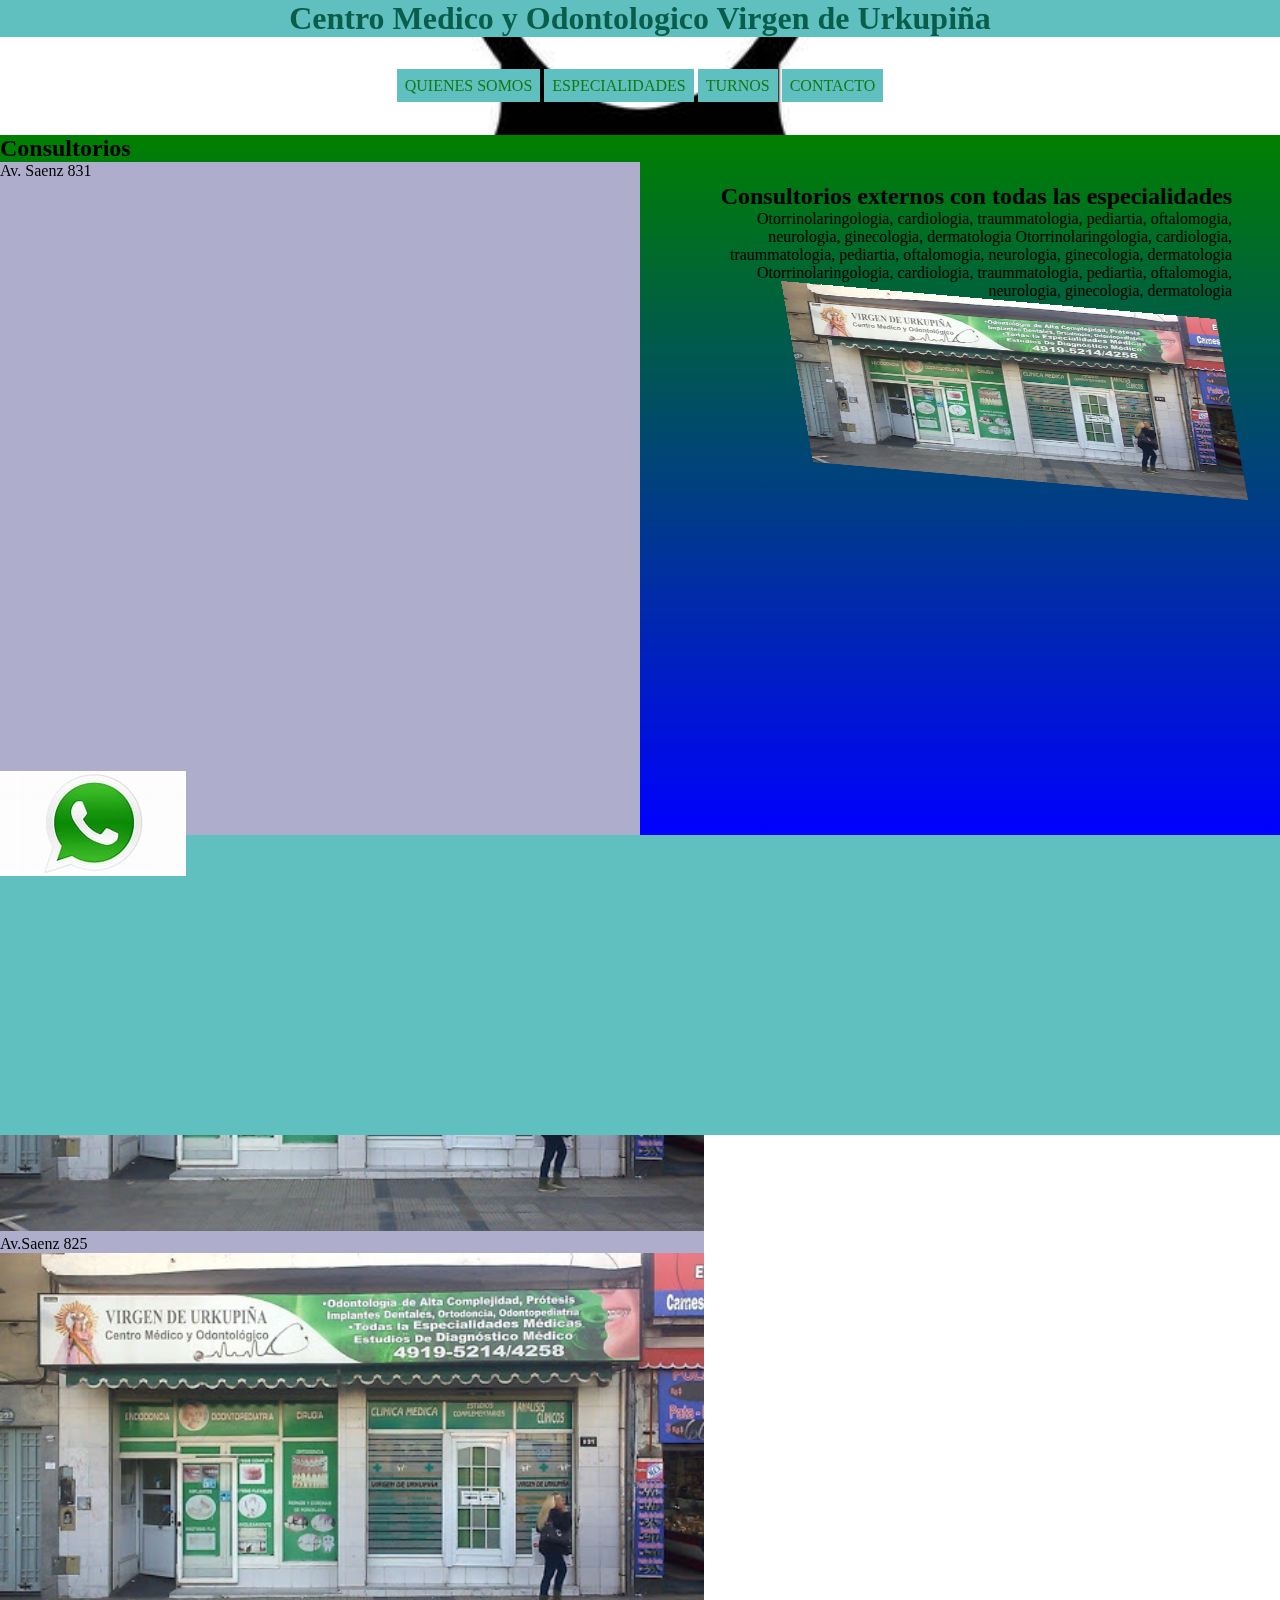
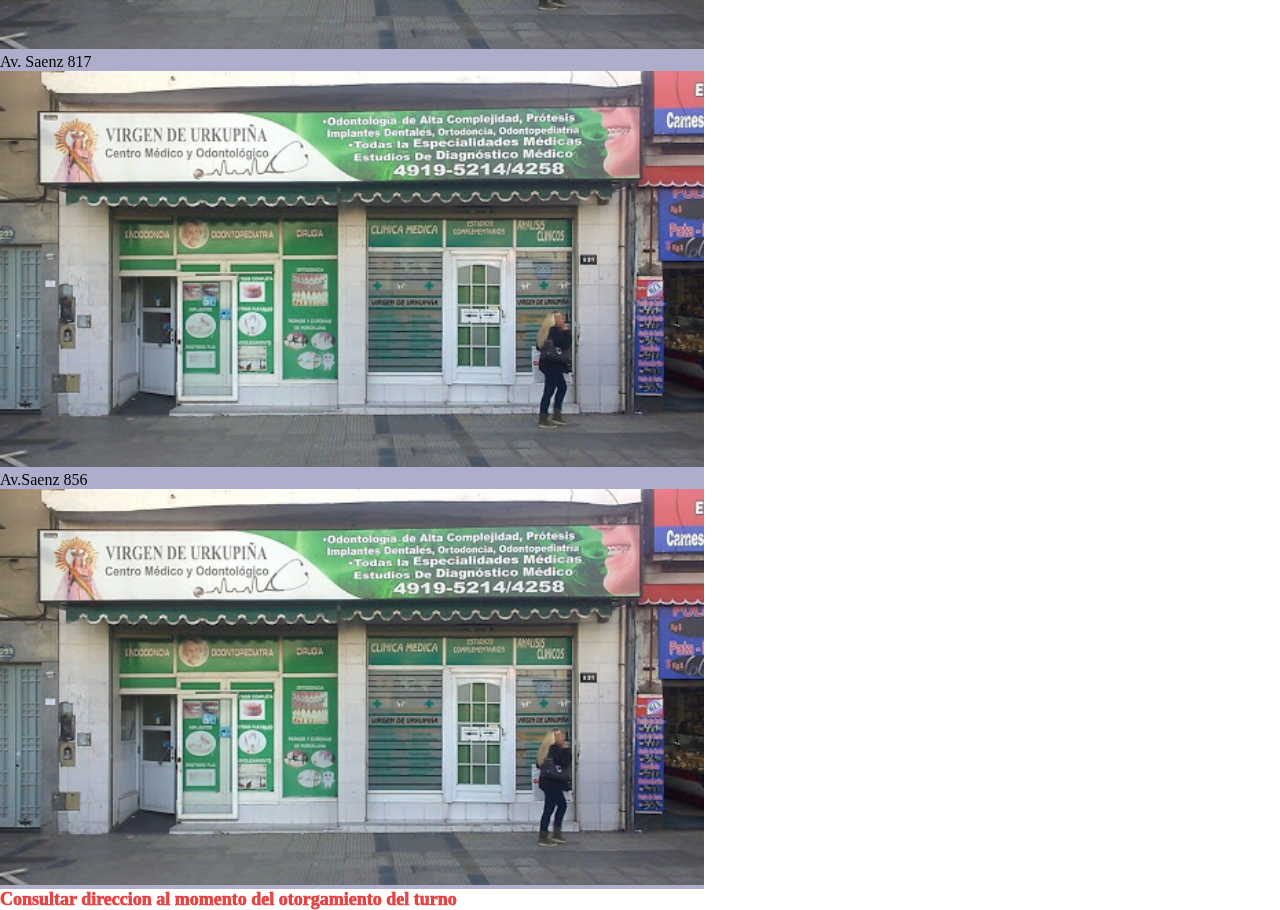
<file: index.html>
<!DOCTYPE html>
<html lang="en">

<head>
    <meta charset="UTF-8">
    <meta http-equiv="X-UA-Compatible" content="IE=edge">
    <meta name="viewport" content="width= , initial-scale=1.0">
    <title> Centro Medico y Odontologico </title>
    <link rel="shortcut icon" href="./centromedico/VIRGEN-DE-URKUPINA-2019.jpg" type="image/x-icon">

    <link href="https://cdn.jsdelivr.net/npm/bootstrap@5.2.0-beta1/dist/css/bootstrap.min.css" rel="stylesheet"
        integrity="sha384-0evHe/X+R7YkIZDRvuzKMRqM+OrBnVFBL6DOitfPri4tjfHxaWutUpFmBp4vmVor" crossorigin="anonymous">

    <link rel="stylesheet" href="./estilos.css">

</head>

<body>


    <header>

        <h1 class="header__titulo" id="titulo"><a href="./index.html"> Centro Medico y Odontologico Virgen de Urkupiña</a></h1>

        <nav class="header__navbar ">

            <ul>
                <li id="quienes"><a href="quienessomos.html" >Quienes somos</a> </li>

                <li id="especialidad"><a href="especialidades.html" >especialidades</a> </li>

                <l id="turnos"><a href="turnos.html" >turnos</a> </li>

                <li id="contacto"><a href="contacto.html" >contacto</a> </li>
            </ul>
        </nav>

       

    </header>


    <section class="especialidades">

        <h2>Consultorios externos con todas las especialidades</h2>

        <p>

            Otorrinolaringologia, cardiologia, traummatologia, pediartia, oftalomogia, neurologia, ginecologia,
            dermatologia
            Otorrinolaringologia, cardiologia, traummatologia, pediartia, oftalomogia, neurologia, ginecologia,
            dermatologia
            Otorrinolaringologia, cardiologia, traummatologia, pediartia, oftalomogia, neurologia, ginecologia,
            dermatologia

        </p>

        <img src="./centromedico/IMG-20150729-WA0024.jpg" alt="fachada">
        <iframe width="560" height="315" src="https://www.youtube.com/embed/pS16GC5CIjA" title="YouTube video player"
            frameborder="0"
            allow="accelerometer; autoplay; clipboard-write; encrypted-media; gyroscope; picture-in-picture"
            allowfullscreen></iframe>

    </section>


    <section class="consultorios">

    
        <h2 class="container-fluid"> Consultorios </h2>
        <div class="row">
            <div class="col-lg-6 col-md-6 col-xs-12 fondodirecciones ">
                Av. Saenz 831
                <img src="./centromedico/IMG-20150729-WA0024.jpg" class="imagen831"alt="">
            </div>
            <div class="col-lg-6 col-md-6 col-xs-12 fondodirecciones">
                Av.Saenz 825
                <img src="./centromedico/IMG-20150729-WA0024.jpg" class="imagen831" alt="">
            </div>
            <div class="col-lg-6 col-md-6 col-xs-12 fondodirecciones">
                Av. Saenz 817
                <img src="./centromedico/IMG-20150729-WA0024.jpg"class="imagen831" alt="">
            </div>
            <div class="col-lg-6 col-md-6 col-xs-12 fondodirecciones">
                Av.Saenz 856
                <img src="./centromedico/IMG-20150729-WA0024.jpg"class="imagen831" alt="">
            </div>

        </div>
        <div class="row">
            <div class="col-lg-12 col-md-12 col-xs-12 consultardireccion">
               <p> Consultar direccion al momento del otorgamiento del turno</p>
            </div>

        </div>

    </section>



    <footer id="abajo" class="footer">

        <ul class="footer__viñetas">

            <li><a href="https://www.facebook.com/CentroMedicoVu">entontranos en Facebook</a></li>
            <li><a
                    href="https://www.google.com/maps/place/Virgen+de+Urkupi%C3%B1a/@-34.6499943,-58.4188385,17z/data=!3m1!4b1!4m5!3m4!1s0x95bccb759c12d471:0x2a77939898edbbc2!8m2!3d-34.6499943!4d-58.4166498">Ubicacion</a>
            </li>
            <iframe
                src="https://www.google.com/maps/embed?pb=!1m18!1m12!1m3!1d3282.1864363051027!2d-58.418838484769104!3d-34.64999428044765!2m3!1f0!2f0!3f0!3m2!1i1024!2i768!4f13.1!3m3!1m2!1s0x95bccb759c12d471%3A0x2a77939898edbbc2!2sVirgen%20de%20Urkupi%C3%B1a!5e0!3m2!1ses!2sar!4v1655597267896!5m2!1ses!2sar"
                width="600" height="450" style="border:0;" allowfullscreen="" loading="lazy"
                referrerpolicy="no-referrer-when-downgrade"></iframe>


        </ul>


    </footer>

    <div class="wht">
        <a href="https://api.whatsapp.com/send?phone=1140752364"><img src="./centromedico/wht.jpg" alt=""></a>

    </div>

    <script src="https://cdn.jsdelivr.net/npm/bootstrap@5.2.0-beta1/dist/js/bootstrap.bundle.min.js"
        integrity="sha384-pprn3073KE6tl6bjs2QrFaJGz5/SUsLqktiwsUTF55Jfv3qYSDhgCecCxMW52nD2"
        crossorigin="anonymous"></script>

</body>

</html>
</file>
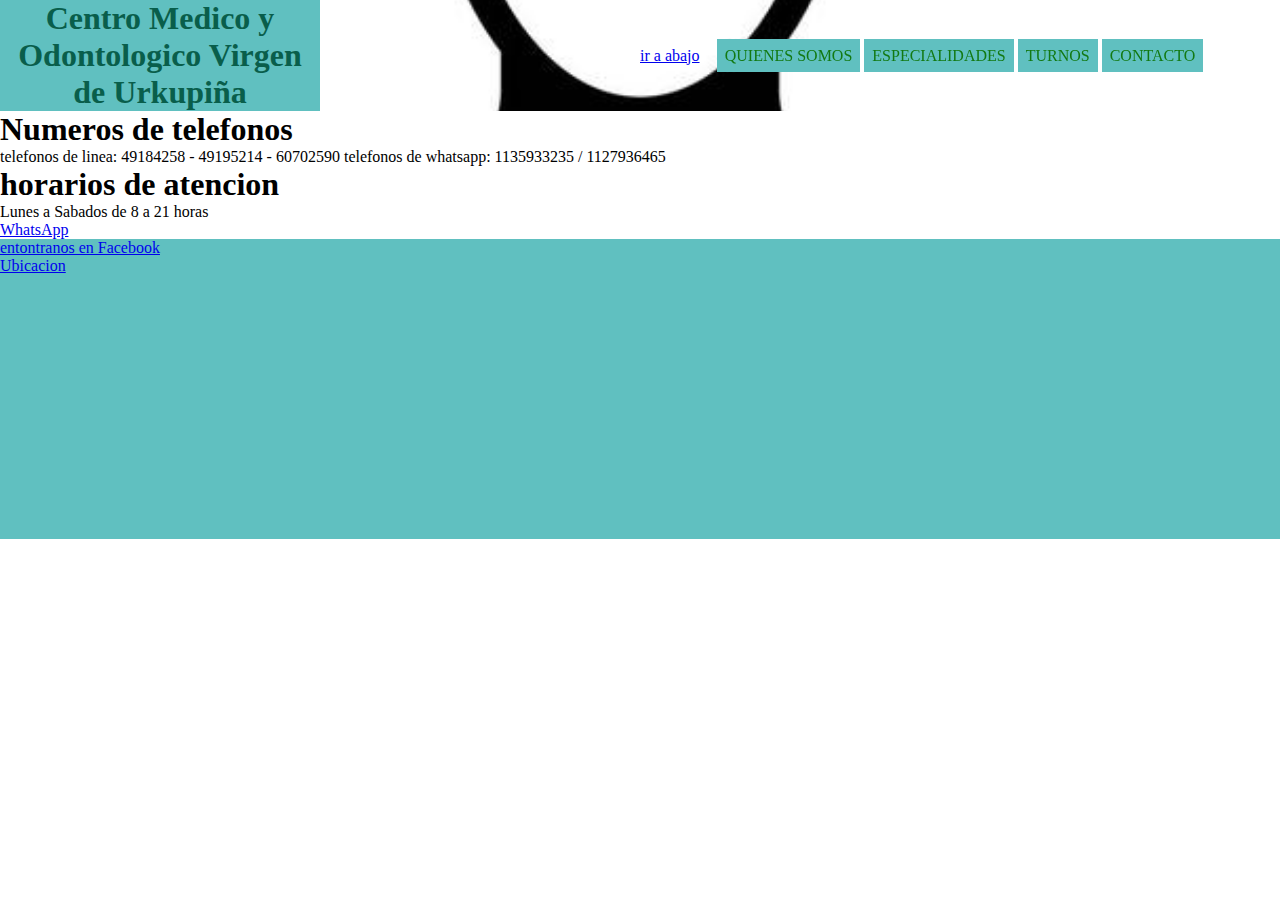
<file: contacto.html>
<!DOCTYPE html>
<html lang="en">
<head>
    <meta charset="UTF-8">
    <meta http-equiv="X-UA-Compatible" content="IE=edge">
    <meta name="viewport" content="width=device-width, initial-scale=1.0">
    <title>Contacto</title>
    <link rel="shortcut icon" href="./centromedico/VIRGEN-DE-URKUPINA-2019.jpg" type="image/x-icon">
    <link rel="stylesheet" href="estilos.css">
</head>

<body>


    <header>
        
        <h1 class="header__titulo"><a href="./index.html"> Centro Medico y Odontologico Virgen de Urkupiña</a></h1>

        <nav class="header__navbar" >

            <ul>
                <li><a href="quienessomos.html">Quienes somos</a> </li>

                <li><a href="especialidades.html">especialidades</a> </li>
            
                <li><a href="turnos.html">turnos</a> </li>
            
                <li><a href="contacto.html">contacto</a> </li>
            </ul>
        </nav>

        <p><a href="#abajo" class=>ir a abajo</a></p>

    </header>


    <section>
    <h1>Numeros de telefonos</h1>

    telefonos de linea: 49184258 - 49195214 - 60702590
    telefonos de whatsapp: 1135933235 / 1127936465
</section>

    <section>
        <h1>horarios de atencion</h1>

    Lunes a Sabados de 8 a 21 horas
</section>

    <aside><a href="https://api.whatsapp.com/send?phone=1540752364">WhatsApp</a>
</aside>

    <footer id="abajo" class="footer">

        <ul class="footer__viñetas">
        
        <li><a href="https://www.facebook.com/CentroMedicoVu">entontranos en Facebook</a></li>
        <li><a href="https://www.google.com/maps/place/Virgen+de+Urkupi%C3%B1a/@-34.6499943,-58.4188385,17z/data=!3m1!4b1!4m5!3m4!1s0x95bccb759c12d471:0x2a77939898edbbc2!8m2!3d-34.6499943!4d-58.4166498">Ubicacion</a></li>
        <iframe src="https://www.google.com/maps/embed?pb=!1m18!1m12!1m3!1d3282.1864363051027!2d-58.418838484769104!3d-34.64999428044765!2m3!1f0!2f0!3f0!3m2!1i1024!2i768!4f13.1!3m3!1m2!1s0x95bccb759c12d471%3A0x2a77939898edbbc2!2sVirgen%20de%20Urkupi%C3%B1a!5e0!3m2!1ses!2sar!4v1655597267896!5m2!1ses!2sar" width="600" height="450" style="border:0;" allowfullscreen="" loading="lazy" referrerpolicy="no-referrer-when-downgrade"></iframe>
    
    
       
    </ul>
    </footer>
      
</body>
</html>
</file>
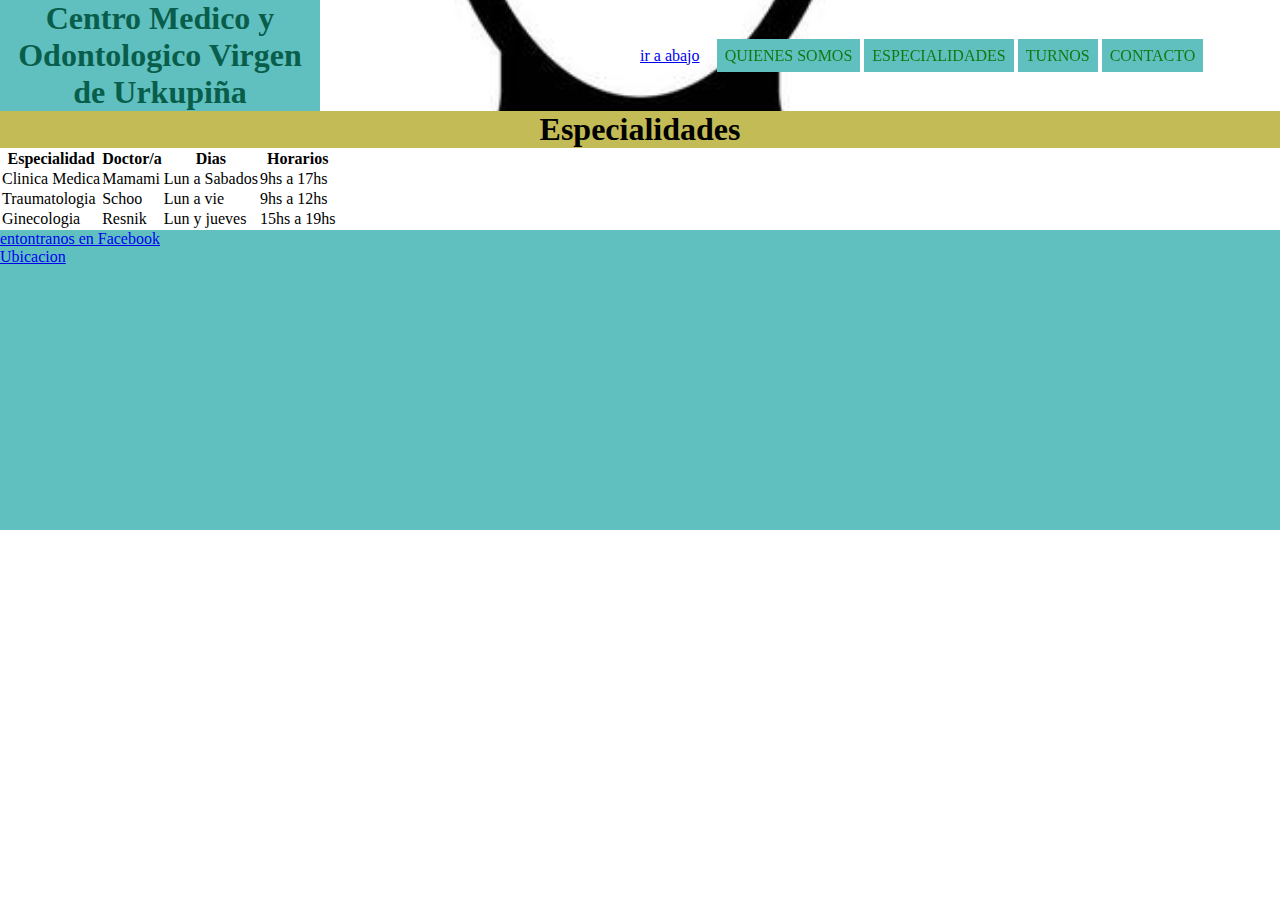
<file: especialidades.html>
<!DOCTYPE html>
<html lang="en">
<head>
    <meta charset="UTF-8">
    <meta http-equiv="X-UA-Compatible" content="IE=edge">
    <meta name="viewport" content="width=device-width, initial-scale=1.0">
    <title>Especialidades</title>
    <link rel="shortcut icon" href="./centromedico/VIRGEN-DE-URKUPINA-2019.jpg" type="image/x-icon">
    <link rel="stylesheet" href="estilos.css">
</head>
<body>

    <header>
        
        <h1 class="header__titulo"><a href="./index.html"> Centro Medico y Odontologico Virgen de Urkupiña</a></h1>

        <nav class="header__navbar" >

            <ul>
                <li><a href="quienessomos.html">Quienes somos</a> </li>

                <li><a href="especialidades.html">especialidades</a> </li>
            
                <li><a href="turnos.html">turnos</a> </li>
            
                <li><a href="contacto.html">contacto</a> </li>
            </ul>
        </nav>

        <p><a href="#abajo" class=>ir a abajo</a></p>

    </header>

<section class="especialidadesurk">
 <h1 class="especialidadesurk__titulo">Especialidades</h1>


<table class="especialidadesurk__tablas" >

<tr>
<th>Especialidad</th>
<th>Doctor/a</th>
<th>Dias</th>
<th>Horarios</th>
</tr>

<tr>
<td>Clinica Medica</td>
<td>Mamami</td>
<td>Lun a Sabados</td>
<td>9hs a 17hs</td>
</tr>

<tr>
<td>Traumatologia</td>
<td>Schoo</td>
<td>Lun a vie</td>
<td>9hs a 12hs</td>

</tr>

<tr>
<td>Ginecologia</td>
<td>Resnik</td>
<td>Lun y jueves</td>
<td>15hs a 19hs</td>

</tr>
</table>
    </section>


<footer id="abajo" class="footer">

    <ul class="footer__viñetas">
    
    <li><a href="https://www.facebook.com/CentroMedicoVu">entontranos en Facebook</a></li>
    <li><a href="https://www.google.com/maps/place/Virgen+de+Urkupi%C3%B1a/@-34.6499943,-58.4188385,17z/data=!3m1!4b1!4m5!3m4!1s0x95bccb759c12d471:0x2a77939898edbbc2!8m2!3d-34.6499943!4d-58.4166498">Ubicacion</a></li>
    <iframe src="https://www.google.com/maps/embed?pb=!1m18!1m12!1m3!1d3282.1864363051027!2d-58.418838484769104!3d-34.64999428044765!2m3!1f0!2f0!3f0!3m2!1i1024!2i768!4f13.1!3m3!1m2!1s0x95bccb759c12d471%3A0x2a77939898edbbc2!2sVirgen%20de%20Urkupi%C3%B1a!5e0!3m2!1ses!2sar!4v1655597267896!5m2!1ses!2sar" width="600" height="450" style="border:0;" allowfullscreen="" loading="lazy" referrerpolicy="no-referrer-when-downgrade"></iframe>


   
</ul>
</footer>



</body>
</html>
</file>
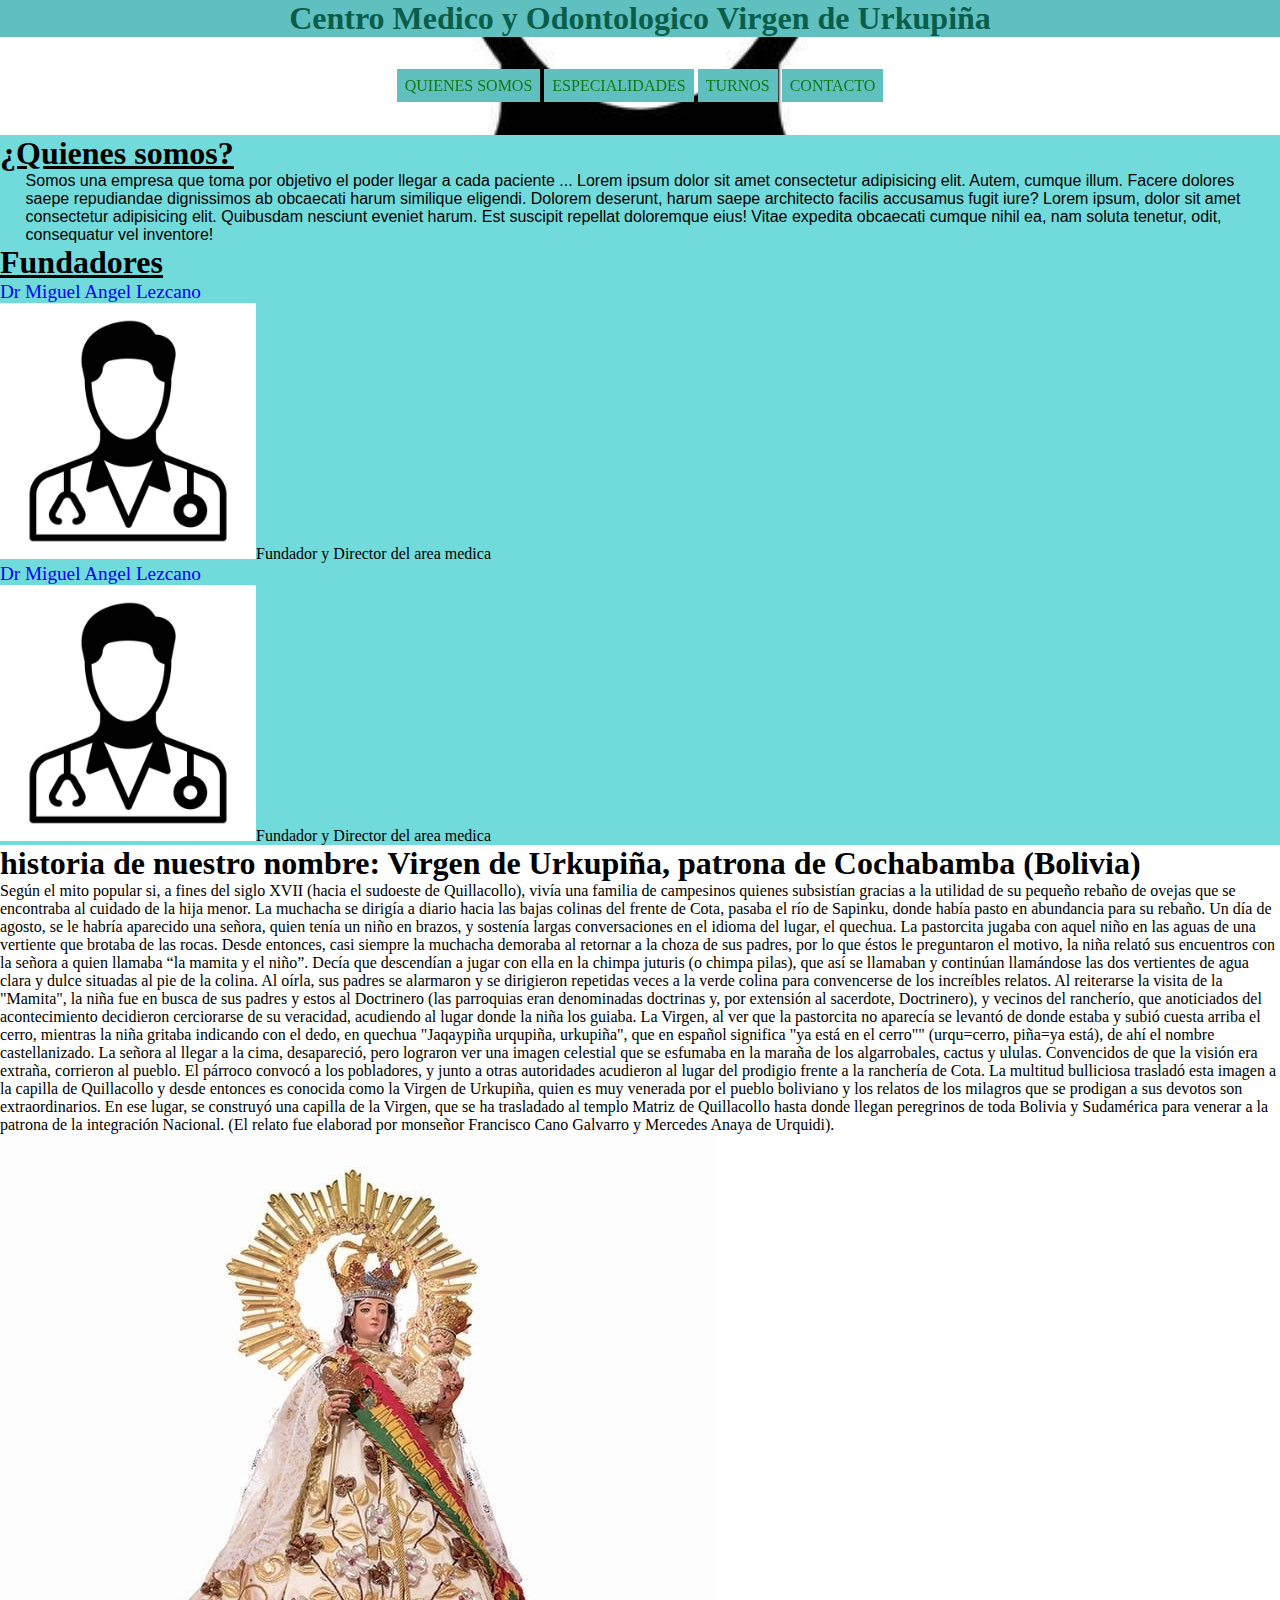
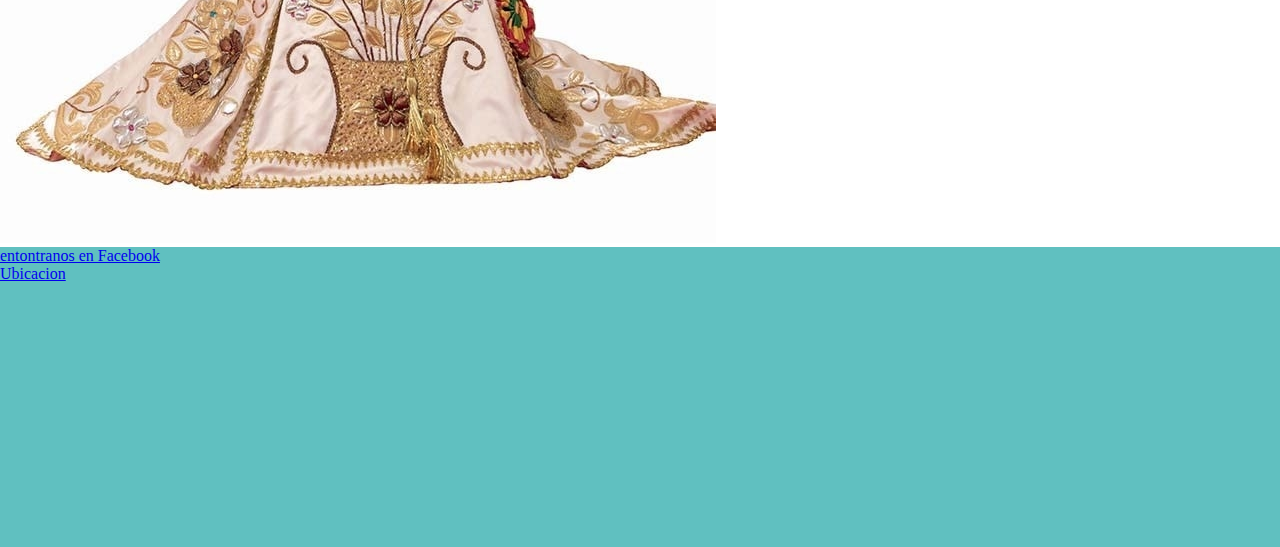
<file: quienessomos.html>
<!DOCTYPE html>
<html lang="en">

<head>
    <meta charset="UTF-8">
    <meta http-equiv="X-UA-Compatible" content="IE=edge">
    <meta name="viewport" content="width=device-width, initial-scale=1.0">
    <title>Conocenos</title>
    <link href="https://cdn.jsdelivr.net/npm/bootstrap@5.2.0-beta1/dist/css/bootstrap.min.css" rel="stylesheet"
        integrity="sha384-0evHe/X+R7YkIZDRvuzKMRqM+OrBnVFBL6DOitfPri4tjfHxaWutUpFmBp4vmVor" crossorigin="anonymous">

    <link rel="stylesheet" href="estilos.css">
    <link rel="shortcut icon" href="./centromedico/VIRGEN-DE-URKUPINA-2019.jpg" type="image/x-icon">
</head>

<body>


    <header>

        <h1 class="header__titulo" id="titulo"><a href="./index.html"> Centro Medico y Odontologico Virgen de Urkupiña</a></h1>

        <nav class="header__navbar ">

            <ul>
                <li id="quienes"><a href="quienessomos.html" >Quienes somos</a> </li>

                <li id="especialidad"><a href="especialidades.html" >especialidades</a> </li>

                <l id="turnos"><a href="turnos.html" >turnos</a> </li>

                <li id="contacto"><a href="contacto.html" >contacto</a> </li>
            </ul>
        </nav>

       

    </header>


    <section class="quienes ">
        <h1 class="quienes__titulo">¿Quienes somos?</h1>
        <p class="quienes__texto">
        Somos una empresa que toma por objetivo el poder llegar a cada paciente ...
        Lorem ipsum dolor sit amet consectetur adipisicing elit. Autem, cumque illum. Facere dolores saepe
        repudiandae dignissimos ab obcaecati harum similique eligendi. Dolorem deserunt, harum saepe architecto
        facilis accusamus fugit iure?
        Lorem ipsum, dolor sit amet consectetur adipisicing elit. Quibusdam nesciunt eveniet harum. Est suscipit
        repellat doloremque eius! Vitae expedita obcaecati cumque nihil ea, nam soluta tenetur, odit, consequatur
        vel inventore!
    </p>

    </section>


   <div class="fundadores container-fluid">

    <h1 class="fundadores__titulo" >Fundadores</h1>

<div class="row">
    <div class="col-lg-6 col-md-6 col-xs-12">
        <p class="fundadores__tabla--resaltado">Dr Miguel Angel Lezcano</p>
        <p><img src="./centromedico/stock-vector-doctor-icon-glyph-design.jpg" class="imagenfunda"alt="imagendoctor">Fundador y Director del area medica</p>
    </div>

    <div class="col-lg-6 col-md-6 col-xs-12">
        <p class="fundadores__tabla--resaltado">Dr Miguel Angel Lezcano</p>
        <p><img src="./centromedico/stock-vector-doctor-icon-glyph-design.jpg" class="imagenfunda"alt="imagendoctor">Fundador y Director del area medica</p>
    </div>

</div>

</div>




    <section>
        <h1>historia de nuestro nombre: Virgen de Urkupiña, patrona de Cochabamba (Bolivia)</h1>


        Según el mito popular si, a fines del siglo XVII (hacia el sudoeste de Quillacollo), vivía una familia de
        campesinos quienes subsistían gracias a la utilidad de su pequeño rebaño de ovejas que se encontraba al cuidado
        de la hija menor. La muchacha se dirigía a diario hacia las bajas colinas del frente de Cota, pasaba el río de
        Sapinku, donde había pasto en abundancia para su rebaño. Un día de agosto, se le habría aparecido una señora,
        quien tenía un niño en brazos, y sostenía largas conversaciones en el idioma del lugar, el quechua. La
        pastorcita jugaba con aquel niño en las aguas de una vertiente que brotaba de las rocas.

        Desde entonces, casi siempre la muchacha demoraba al retornar a la choza de sus padres, por lo que éstos le
        preguntaron el motivo, la niña relató sus encuentros con la señora a quien llamaba “la mamita y el niño”. Decía
        que descendían a jugar con ella en la chimpa juturis (o chimpa pilas), que así se llamaban y continúan
        llamándose las dos vertientes de agua clara y dulce situadas al pie de la colina. Al oírla, sus padres se
        alarmaron y se dirigieron repetidas veces a la verde colina para convencerse de los increíbles relatos.

        Al reiterarse la visita de la "Mamita", la niña fue en busca de sus padres y estos al Doctrinero (las parroquias
        eran denominadas doctrinas y, por extensión al sacerdote, Doctrinero), y vecinos del rancherío, que anoticiados
        del acontecimiento decidieron cerciorarse de su veracidad, acudiendo al lugar donde la niña los guiaba. La
        Virgen, al ver que la pastorcita no aparecía se levantó de donde estaba y subió cuesta arriba el cerro, mientras
        la niña gritaba indicando con el dedo, en quechua "Jaqaypiña urqupiña, urkupiña", que en español significa "ya
        está en el cerro"" (urqu=cerro, piña=ya está), de ahí el nombre castellanizado. La señora al llegar a la cima,
        desapareció, pero lograron ver una imagen celestial que se esfumaba en la maraña de los algarrobales, cactus y
        ululas. Convencidos de que la visión era extraña, corrieron al pueblo. El párroco convocó a los pobladores, y
        junto a otras autoridades acudieron al lugar del prodigio frente a la ranchería de Cota. La multitud bulliciosa
        trasladó esta imagen a la capilla de Quillacollo y desde entonces es conocida como la Virgen de Urkupiña, quien
        es muy venerada por el pueblo boliviano y los relatos de los milagros que se prodigan a sus devotos son
        extraordinarios. En ese lugar, se construyó una capilla de la Virgen, que se ha trasladado al templo Matriz de
        Quillacollo hasta donde llegan peregrinos de toda Bolivia y Sudamérica para venerar a la patrona de la
        integración Nacional. (El relato fue elaborad por monseñor Francisco Cano Galvarro y Mercedes Anaya de Urquidi).

<img src="./centromedico/VIRGEN-DE-URKUPINA-2019.jpg" alt="imgvirgen">
    
    </section>

    <footer id="abajo" class="footer">

        <ul class="footer__viñetas">
        
        <li><a href="https://www.facebook.com/CentroMedicoVu">entontranos en Facebook</a></li>
        <li><a href="https://www.google.com/maps/place/Virgen+de+Urkupi%C3%B1a/@-34.6499943,-58.4188385,17z/data=!3m1!4b1!4m5!3m4!1s0x95bccb759c12d471:0x2a77939898edbbc2!8m2!3d-34.6499943!4d-58.4166498">Ubicacion</a></li>
        <iframe src="https://www.google.com/maps/embed?pb=!1m18!1m12!1m3!1d3282.1864363051027!2d-58.418838484769104!3d-34.64999428044765!2m3!1f0!2f0!3f0!3m2!1i1024!2i768!4f13.1!3m3!1m2!1s0x95bccb759c12d471%3A0x2a77939898edbbc2!2sVirgen%20de%20Urkupi%C3%B1a!5e0!3m2!1ses!2sar!4v1655597267896!5m2!1ses!2sar" width="600" height="450" style="border:0;" allowfullscreen="" loading="lazy" referrerpolicy="no-referrer-when-downgrade"></iframe>
    
    
       
    </ul>
    </footer>
    <script src="https://cdn.jsdelivr.net/npm/bootstrap@5.2.0-beta1/dist/js/bootstrap.bundle.min.js"
    integrity="sha384-pprn3073KE6tl6bjs2QrFaJGz5/SUsLqktiwsUTF55Jfv3qYSDhgCecCxMW52nD2"
    crossorigin="anonymous"></script>
</body>



</html>
</file>
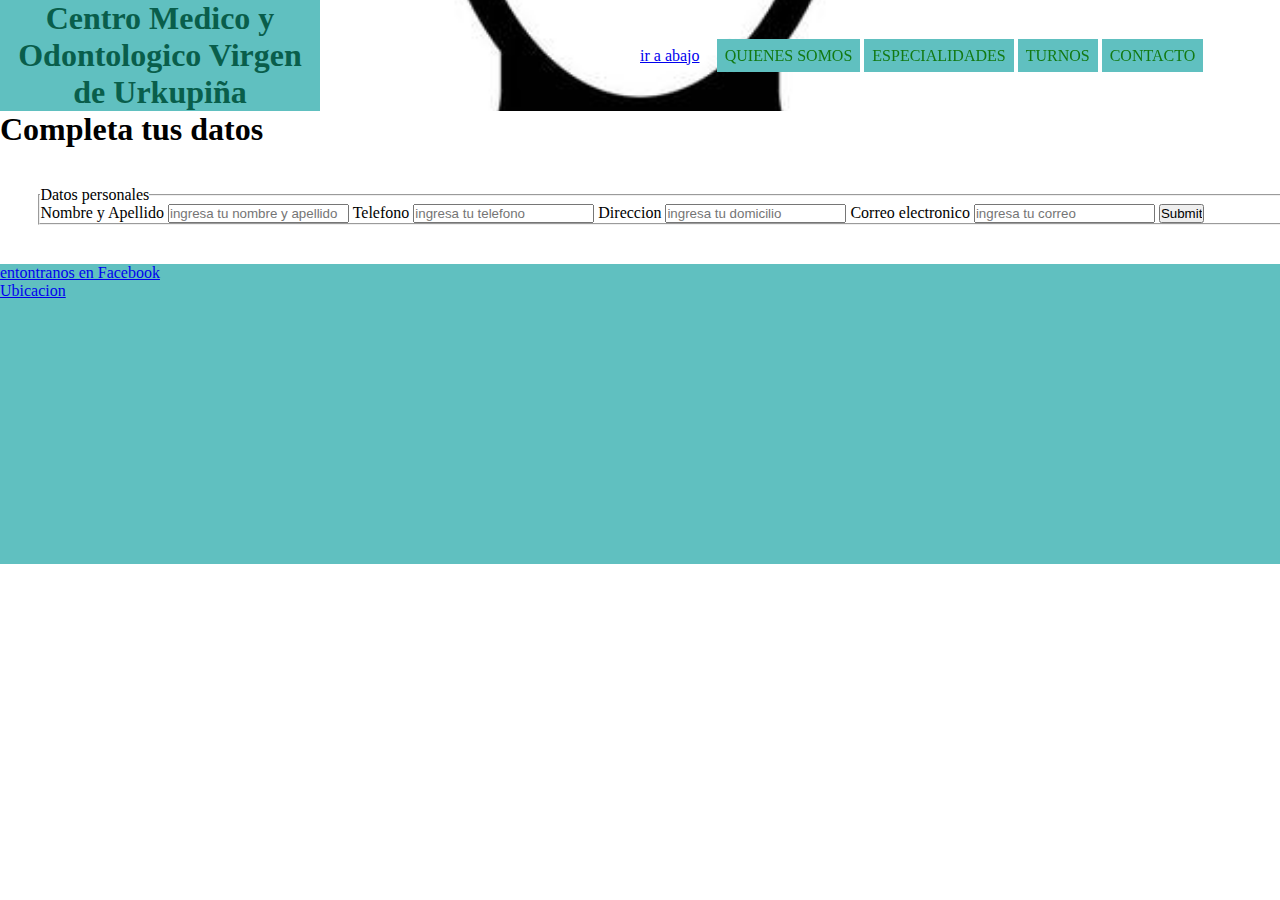
<file: turnos.html>
<!DOCTYPE html>
<html lang="en">

<head>
    <meta charset="UTF-8">
    <meta http-equiv="X-UA-Compatible" content="IE=edge">
    <meta name="viewport" content="width=device-width, initial-scale=1.0">
    <title>Formulario</title>
    <link rel="shortcut icon" href="./centromedico/VIRGEN-DE-URKUPINA-2019.jpg" type="image/x-icon">
    <link rel="stylesheet" href="estilos.css">
</head>

<body>

    <header>

        <h1 class="header__titulo"><a href="./index.html"> Centro Medico y Odontologico Virgen de Urkupiña</a></h1>

        <nav class="header__navbar">

            <ul>
                <li><a href="quienessomos.html">Quienes somos</a> </li>

                <li><a href="especialidades.html">especialidades</a> </li>

                <li><a href="turnos.html">turnos</a> </li>

                <li><a href="contacto.html">contacto</a> </li>
            </ul>
        </nav>

        <p><a href="#abajo" class=>ir a abajo</a></p>

    </header>

<section class="formulario">

    <h1 class="formulario__titulo">Completa tus datos</h1>

    <form action="" class="formulario__datos">

        <fieldset class="formulario__datospersonales">
            <legend>Datos personales</legend>

            <label for="nombre">Nombre y Apellido</label>
            <input type="text" name="nombre" placeholder="ingresa tu nombre y apellido" required>
            
            <label for="telefono">Telefono</label>
            <input type="number" name="telefono" placeholder="ingresa tu telefono" required>
            
            <label for="direccion">Direccion</label>
            <input type="text" name="direccion" placeholder="ingresa tu domicilio" required>
            
            <label for="mail">Correo electronico</label>
            <input type="email" name="mail" placeholder="ingresa tu correo">
            <input type="submit">
        </fieldset>

    </form>

</section>
    <footer id="abajo" class="footer">

        <ul class="footer__viñetas">

            <li><a href="https://www.facebook.com/CentroMedicoVu">entontranos en Facebook</a></li>
            <li><a
                    href="https://www.google.com/maps/place/Virgen+de+Urkupi%C3%B1a/@-34.6499943,-58.4188385,17z/data=!3m1!4b1!4m5!3m4!1s0x95bccb759c12d471:0x2a77939898edbbc2!8m2!3d-34.6499943!4d-58.4166498">Ubicacion</a>
            </li>
            <iframe
                src="https://www.google.com/maps/embed?pb=!1m18!1m12!1m3!1d3282.1864363051027!2d-58.418838484769104!3d-34.64999428044765!2m3!1f0!2f0!3f0!3m2!1i1024!2i768!4f13.1!3m3!1m2!1s0x95bccb759c12d471%3A0x2a77939898edbbc2!2sVirgen%20de%20Urkupi%C3%B1a!5e0!3m2!1ses!2sar!4v1655597267896!5m2!1ses!2sar"
                width="600" height="450" style="border:0;" allowfullscreen="" loading="lazy"
                referrerpolicy="no-referrer-when-downgrade"></iframe>



        </ul>
    </footer>

</body>

</html>


</body>

</html>
</file>
<file: estilos.css>
* {margin: 0%;
padding: 0%;
box-sizing: border-box;}


/*---------HEADER--------*/

header{
    background-image: url(./centromedico/stock-vector-doctor-icon-glyph-design.jpg);
    background-repeat: no-repeat;
    background-size: cover;
    background-position:100%;
    height:auto;
    display: grid;
    grid-template-areas:
    "titulo titulo titulo titulo"
    "quienes especialidad turnos contacto";
    grid-template-columns: 1fr 1fr 1fr 1fr;
    grid-template-rows: 1fr;
    align-items: center;
}



.header__titulo { text-align: center;

background-color: rgb(96, 192, 192);

}

/*---- navbar-------*/

.header__titulo a
{
    text-decoration: none;
    color: rgb(9, 94, 75);
}
#titulo{
grid-area: titulo;
}

.header__navbar { 
    padding: 20px;
    margin:20px;
    position: sticky;
    top: 0%;
    width: 200%;
}

.header__navbar ul {
    text-align: center;
    width: 200%;
}


.header__navbar li { display: inline-block;
}

.header__navbar a { text-decoration: none;
text-transform: uppercase;
color: rgb(18, 121, 18);
background-color: rgb(96, 192, 192);
padding: 0.5rem;
margin: auto;

}
#quienes{
    grid-area: quienes;
}
#especialidad {
    grid-area: especialidad;
}
#turnos{
    grid-area: turnos;
}
#contacto{
    grid-area: contacto;
}



/*--------section consultorios----*/

.consultorios {

    text-align: :left;
    float: :left;
    width: 55%;
    height: 700px;
    background-image: linear-gradient(green, blue);
    background-size: cover;
}
 
.fondodirecciones {
    background-color: rgb(174, 174, 204);
}
.imagen831 {
    width: 100%;
}
.consultardireccion{
    font-size:large;
    color: rgb(233, 68, 68);
    font-weight: 1000;
}


 /*---section especialidades----*/

 .especialidades {
    
    float: right;
    width: 50%;
height: 700px;
    text-align: right;
    padding: 3rem;
    background-image: linear-gradient(green, blue);}

    .especialidades img{

        height: 30%;
        width: 80%;
        transform: skew(10deg,5deg);
        

    }
    .especialidades iframe {
        height: 35%;

    }




/*----footer----*/
.footer {
    background-color: rgb(96, 192, 192);
    height: 300px;
    display: inline-block;
    
    width: 100%;
}
footer ul{
    height: 80%;
}
.footer__viñetas iframe{
height: 100%;
width: 40%;

}



.wht
{
    position: fixed;
bottom: 20px;
z-index: 100;
   
}






/*----quienes somos----*/

.quienes {
    background-color: rgb(113, 219, 219);
    text-align: left;
    font-family: Arial, Helvetica, sans-serif;
}
.quienes__titulo{ 
    font-family:Georgia, 'Times New Roman', Times, serif;
text-decoration: underline;
}
.quienes__texto {
    margin-left: 2%;
}

/*---fundadores---*/

.fundadores {
    background-color: rgb(113, 219, 219);
    text-align: left;
    
}
.imagenfunda{
    height: 20%;
    width: 20%;
}

.fundadores__titulo {
    background-color: rgb(113, 219, 219);
    font-family:Georgia, 'Times New Roman', Times, serif;
text-decoration: underline;
text-align: left;
}

.fundadores__tabla--resaltado{
    color: blue;
    font-size: 120%;
    text-align: left;
    
}

.fundadores__tabla td img {
    width: 40%;}


/*---- especialidades----*/

.especialidadesurk__titulo{
    text-align: left;
    background-color: rgb(194, 187, 86);
    text-align: center;
}

.formulario__datospersonales
{
    margin: 3%;
   width: 200%;
   height: 200%;
}

/*----mobile----*/

@media (max-width:739px)
{
 
.header__navbar{
    width: auto;
}
header{background-image: url(./centromedico/stock-vector-doctor-icon-glyph-design.jpg);
    background-repeat: no-repeat;
    background-size: cover;
    background-position:100%;
    display: grid;
    grid-template-areas:
    "titulo titulo"
    "quienes especialidad "
    "turnos contacto";
    grid-template-columns: 1fr 1fr;
    grid-template-rows: 2fr 2fr;
    align-items: center;

}
#titulo{
    grid-area: titulo;
}
#quienes{
    grid-area: quienes;
}
#turnos{
    grid-area: turnos;
}
#especialidad{
    grid-area: especialidad; 
}
#contacto{
    grid-area: contacto;
}

}
</file>
